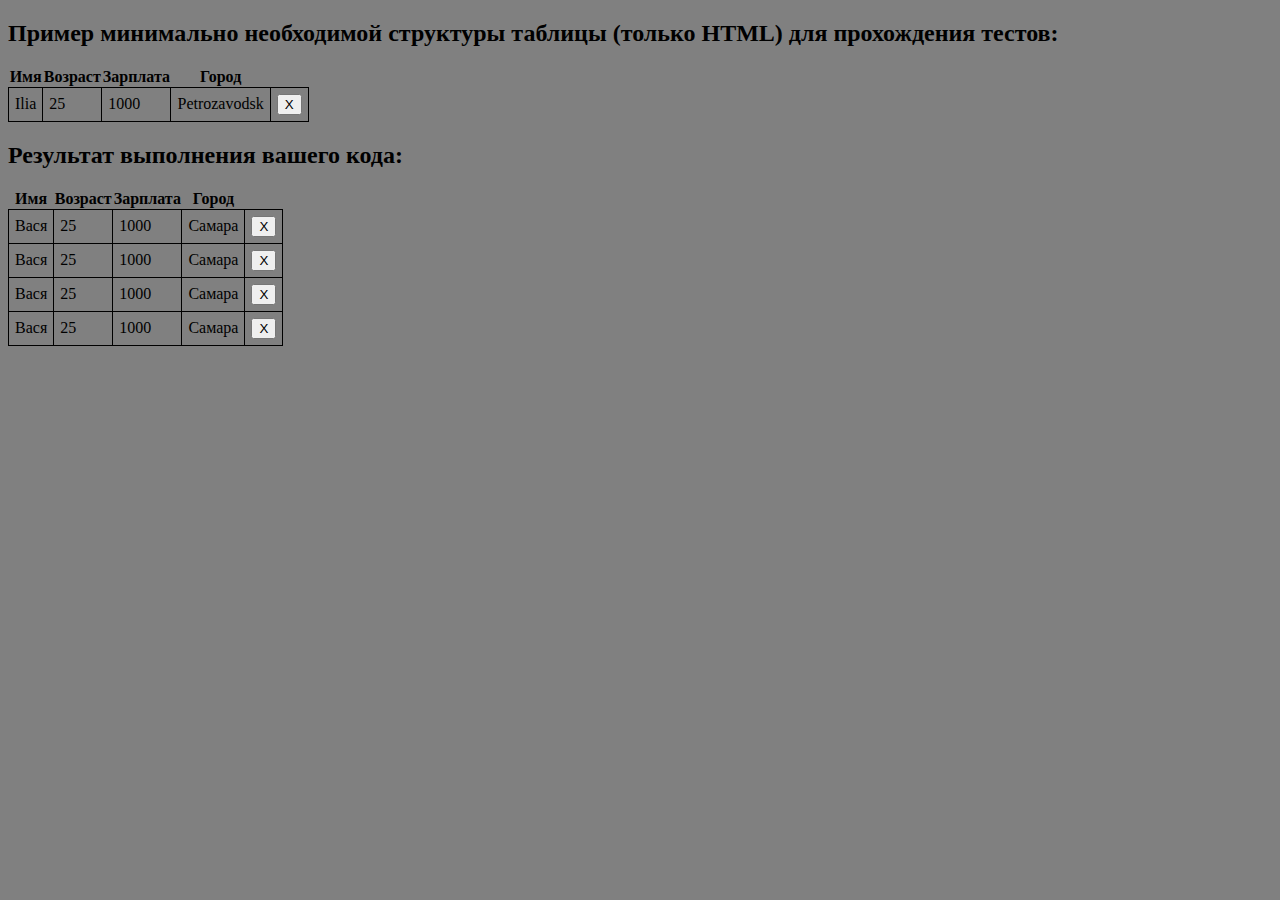
<file: module-2/1-task/index.html>
<!DOCTYPE html>
<html>

<head>
  <title>Очищаемая таблица</title>
  <link href="style.css" rel="stylesheet">
</head>

<body>
  <h2>Пример минимально необходимой структуры таблицы (только HTML) для прохождения тестов:</h1>
  <div class="example">
    <table>
      <thead>
        <tr>
          <th>Имя</th>
          <th>Возраст</th>
          <th>Зарплата</th>
          <th>Город</th>
          <th></th>
        </tr>
      </thead>
      <tbody>
        <tr>
          <td>Ilia</td>
          <td>25</td>
          <td>1000</td>
          <td>Petrozavodsk</td>
          <td><button>X</button></td>
        </tr>
      </tbody>
    </table>
  </div>

  <h2>Результат выполнения вашего кода:</h2>

  <script type="module">
    import UserTable from './index.js';

    let rows = [
      {
        name: 'Ilia',
        age: 25,
        salary: 1000,
        city: 'Petrozavodsk'
      },
      {
        name: 'Vasya',
        age: 14,
        salary: 1500,
        city: 'Moscow'
      },
      {
        name: 'Ivan',
        age: 22,
        salary: 100,
        city: 'Bryansk'
      },
      {
        name: 'Petya',
        age: 45,
        salary: 990,
        city: 'Chita'
      }
    ];

    let table = new UserTable(rows);
    document.body.append(table.elem);

  </script>
</body>

</html>
</file>
<file: module-2/1-task/style.css>
td {
    border: 1px solid black;
    padding: 6px;
}

table {
    border-collapse: collapse;
}

body
{
  background-color: grey;
}
</file>
